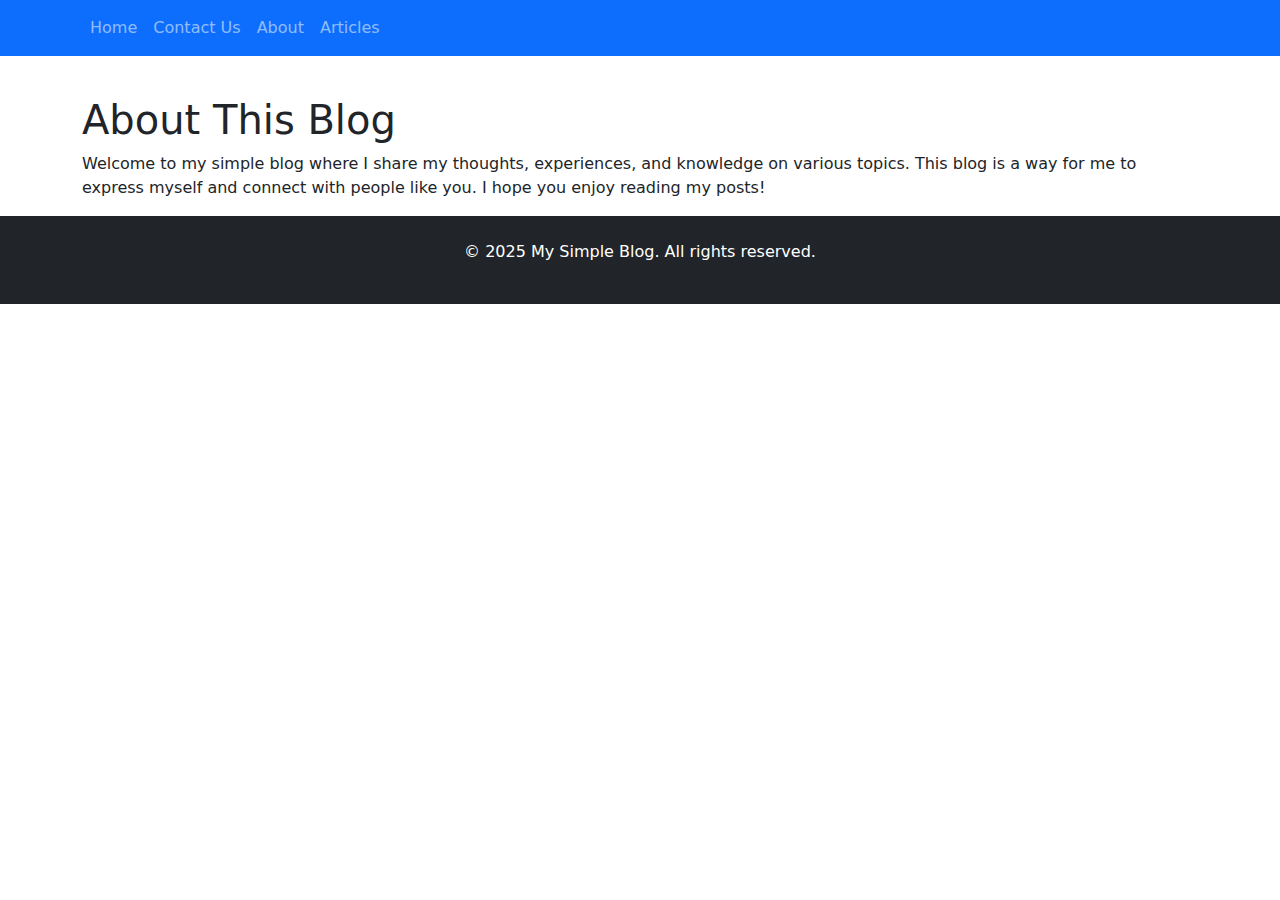
<file: about.html>
<!DOCTYPE html>
<html lang="en">
<head>
    <meta charset="UTF-8">
    <meta name="viewport" content="width=device-width, initial-scale=1.0">
    <title>About - My Simple Blog</title>
    <link href="css/styles.css" rel="stylesheet">
    <link href="https://cdn.jsdelivr.net/npm/bootstrap@5.3.0-alpha1/dist/css/bootstrap.min.css" rel="stylesheet">
</head>
<body>

    <!-- Navigation Bar -->
    <nav class = "navbar navbar-expand-lg navbar-dark bg-primary fixed-top">
        <div class="container">
            <button class="navbar-toggler" type="button"
            data-bs-toggle="collapse" data-bs-target="#navbarNav">
            <span class="navabar-toggler-icon"></span>
            </button>
            <div class="collapse navbar-collapse" id="navbarNav">
                <ul class="navbar-nav">

                    <li class="nav-item"><a class="nav-link" href="index.html">Home</a></li>
                    <li class="nav-item"><a class="nav-link" href="contact.html">Contact Us</a></li>
                    <li class="nav-item"><a class="nav-link" href="about.html">About</a></li>
                    <li class="nav-item"><a class="nav-link" href="articles.html">Articles</a></li>
                </ul>
            </div>
        </div>
    </nav>
    <br>
    <br>
    <!-- About Content -->
    <div class="container">
        <h1 class="mt-5">About This Blog</h1>
        <p>Welcome to my simple blog where I share my thoughts, experiences, and knowledge on various topics. This blog is a way for me to express myself and connect with people like you. I hope you enjoy reading my posts!</p>
    </div>

    <!-- Footer -->
    <footer class="bg-dark text-white text-center py-4">
        <p>&copy; 2025 My Simple Blog. All rights reserved.</p>
    </footer>

    <!-- Scripts -->
    <script src="https://cdn.jsdelivr.net/npm/bootstrap@5.3.0-alpha1/dist/js/bootstrap.bundle.min.js"></script>
</body>
</html>
</file>
<file: css/styles.css>

</file>
